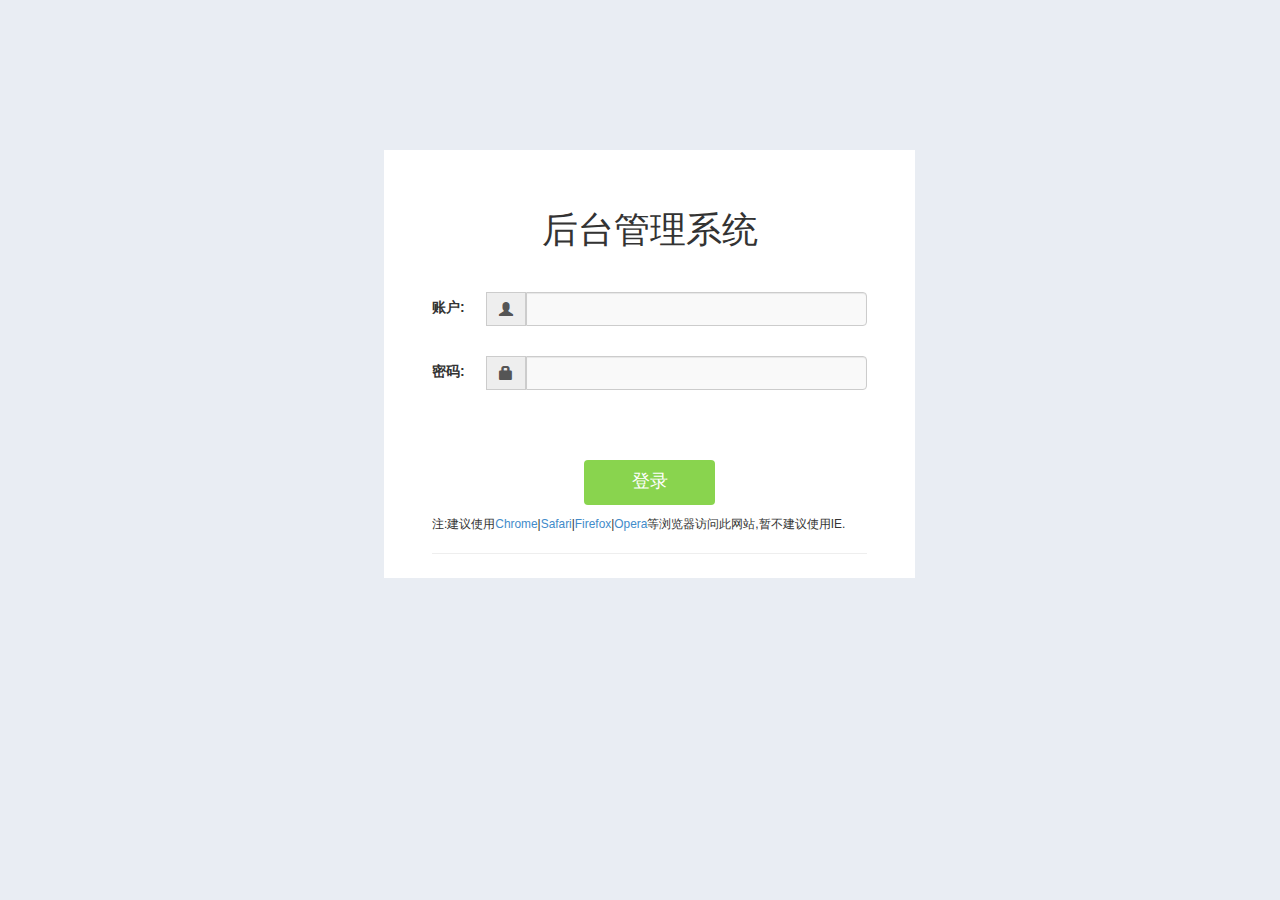
<file: coo-d-lyfcb/src/main/web/home/login.html>
<!DOCTYPE html>

<html lang="en">
<head>
<meta charset="utf-8" />
<title>LYFCB:登录</title>
<meta content="width=device-width, initial-scale=1.0" name="viewport" />
<meta content="" name="description" />
<meta content="" name="author" />
<link href="../assets/common/bootstrap.css" rel="stylesheet"	type="text/css" />
<link href="../assets/common/bootstrap.responsive.css" rel="stylesheet"	type="text/css" />

<style>
.login {
   background-color: #E9EDF3 !important;
}
.login .logo {
  width: 247px;
  margin: 0 auto;   
  margin-top:60px;
  padding: 15px;
  text-align: center;
}  
.login .content {
  background-color:#FFFFFF;
  width: 531px;
  height:428px;
  margin-left:30%;
  margin-right:30%;
  margin-top: 60px;
  padding: 48px;  
  padding-top: 40px;  
  padding-bottom: 25px; 
}
.login .content h3 {
  color: #000;
}
.login .content h4  {
  color: #555;
}
.login .content p {
  color: #222;
}
.login .content .input-icon {
  border-left: 2px solid #35aa47 !important;
}
</style>

</head>

<body class="login">
<nav id="ngbf-header-bar" role="navigation"></nav>
	<!-- BEGIN LOGO -->
	<div class="logo">
	</div>
	<!-- END LOGO -->
	<!-- BEGIN LOGIN -->
	<div class="content">
		<!-- BEGIN LOGIN FORM -->
		<form class="form-vertical login-form">
			<div style="margin-top:4px">
				<center>
					<!--福彩自行车
					<img width="220px" alt="" src="image/logo.png" />
					-->
					<h1>后台管理系统</h1>
				</center>
			</div>
			
			<div style="margin-top: 42px"></div>
			
			<div class="form-group input-group" style="margin-top: 35px;">
				<span><strong>账户:</strong></span>
				<span class='input-group-addon'><i class='glyphicon glyphicon-user'></i></span> 
				<input type="text" class="form-control" id="login_username" style="background-color: #F9F9F9;">
			</div>

			<div class="form-group input-group" style="margin-top: 30px;">
				<span><strong>密码:</strong></span> 
				<span class='input-group-addon'> <i class='glyphicon glyphicon-lock'></i></span> 
				<input type="password" class="form-control" id="login_password" style="background-color: #F9F9F9;">
			</div>
			
			<div class="form-group input-group" style="margin-top:30px;text-align:center;">
					<span id="infoError" class="label label-danger"></span>
			</div>
	
			<div>
				<button type="button" class="btn" style="background-color: #89D44E; margin: 25px 35% 0 35%; width: 30%; height: 45px;"
					onclick="doLogin()">
					<span style="color:white; font-size:18px;">登录</span>
				</button>
			</div>
			
			<div style="height:8px"></div>
			
			<div><small>注:建议使用<a
				href="https://www.google.com/intl/zh-CN/chrome/browser/"
				target="_blank">Chrome</a>|<a href="http://www.apple.com.cn/safari/"
				target="_blank">Safari</a>|<a
				href="http://www.firefox.com.cn/download/" target="_blank">Firefox</a>|<a
				href="http://www.opera.com/zh-cn/computer/windows" target="_blank">Opera</a>等浏览器访问此网站,暂不建议使用IE.
			</small></div>
		</form>
		<hr/>
	</div> 
	
</body>
</html>

<script src="../assets/common/jquery.js" type="text/javascript"></script>
<script src="../assets/common/bootstrap.min.js" type="text/javascript"></script>
<script src="../assets/common/ngbf-web.js" type="text/javascript"></script>
<script src="../ngbf-app.js" type="text/javascript"></script>
<script src="login.js"></script>
</file>
